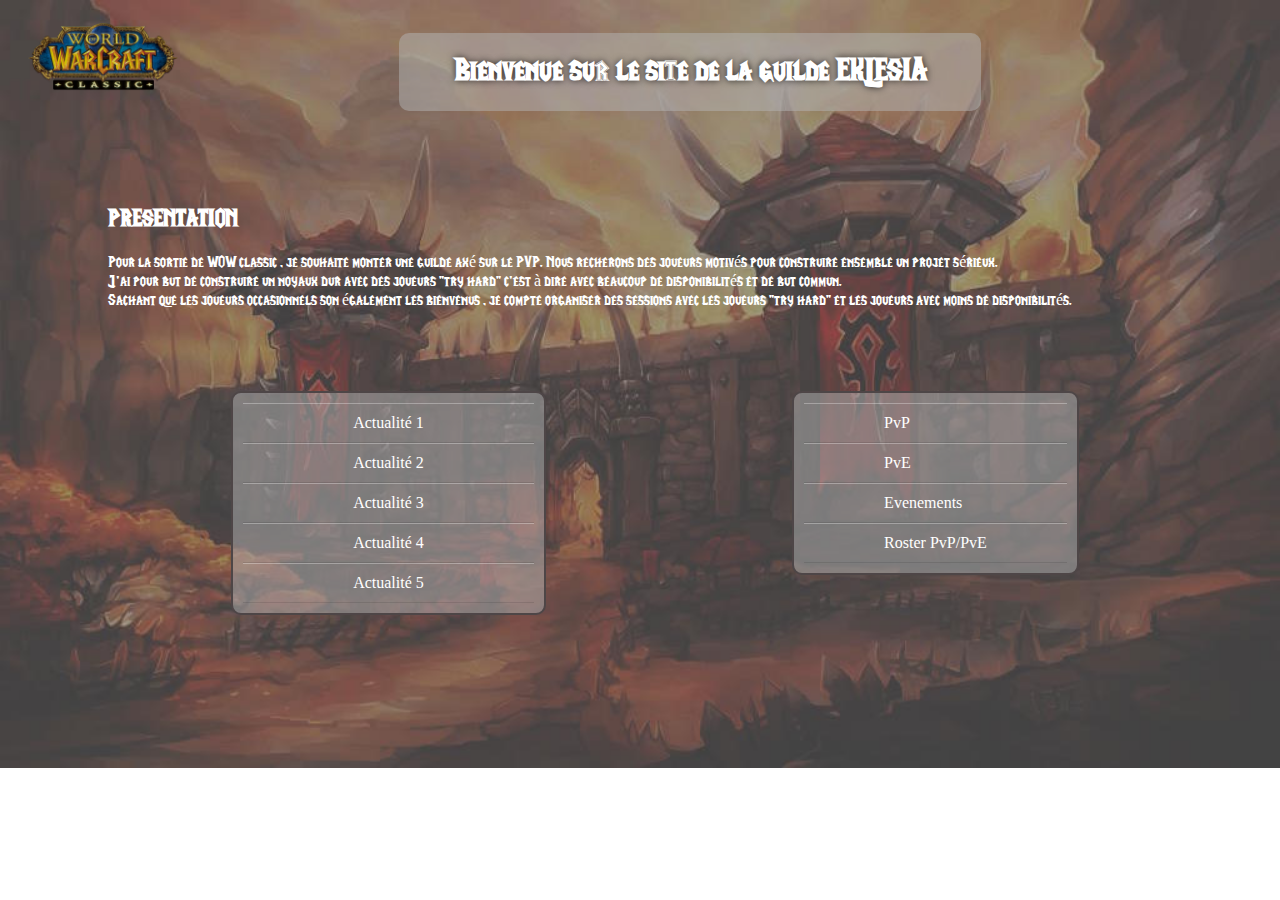
<file: index.html>
<!DOCTYPE>
<html>
		<head>
			<meta charset="utf-8"/>
			<link rel="stylesheet" href="style.css"/>
			<title>WOW CLASSIC</title>
		</head>
		<body>
			<header>
				<div class="logo">
					<img src="src/LOGO.png" alt="logo de wow classic">
				</div>
			</header>
			<div id="conteneurtotal">
				<div id="conteneur">
					<div class="fond">
						<h1>Bienvenue sur le site de la guilde EKLESIA</h1>
					</div>
					<div class="Presentation">
						<h2>PRESENTATION</h2>
						<p>Pour la sortie de WOW classic , je souhaite monter une guilde axé sur le PVP. Nous recherons des joueurs motivés pour construire ensemble un projet sérieux.</p>
						<p>J'ai pour but de construire un noyaux dur avec des joueurs "try hard" c'est à dire avec beaucoup de disponibilités et de but commun.</p>
						<p>Sachant que les joueurs occasionnels son également les bienvenus , je compte organiser des sessions avec les joueurs "try hard" et les joueurs avec moins de disponibilités.</p>
					</div>
				</div>
				<div id="conteneur2">
					<div class="News">
						<ul id="navigation">
							<li><a href="#">Actualité 1</a></li>
							<li><a href="#">Actualité 2</a></li>
							<li><a href="#">Actualité 3</a></li>
							<li><a href="#">Actualité 4</a></li>
							<li><a href="#">Actualité 5</a></li>
						</ul>
					</div>
					<div class="objectifs">
						<ul id="navigation2">
							<li><a href="PVP.html">PvP</a></li>
							<li><a href="#">PvE</a></li>
							<li><a href="#">Evenements</a></li>
							<li><a href="#">Roster PvP/PvE</a></li>
						</ul>
					</div>
				</div>
			</div>
		</div>

	</body>


</html>
</file>
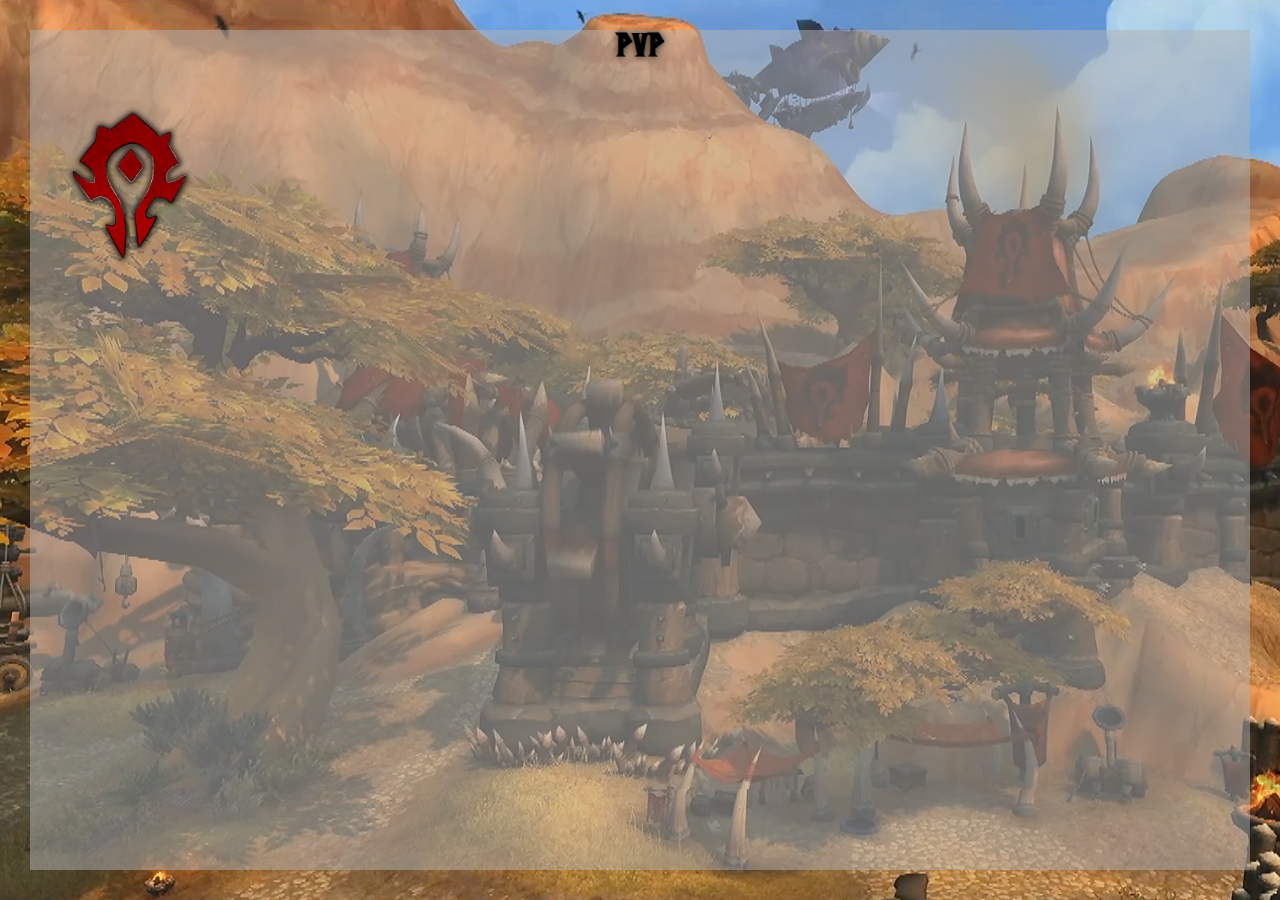
<file: PVP.html>
<DOCTYPE html>
<html>
	<head>
	 	<meta charset="utf-8">
	 	<link rel="stylesheet" href="PVP.css">
	 	<title>PVP</title>
    </head>
    <body>
    	<header>
			</header>
				<div id="conteneur">
					<div id="fond">
							<h1>PVP</h1>

						<div class="tetepage">
							<img src="src/hordewow2.png" alt="logo de wow classic2">
					</div>
					</div>





		</body>







</head>
</file>
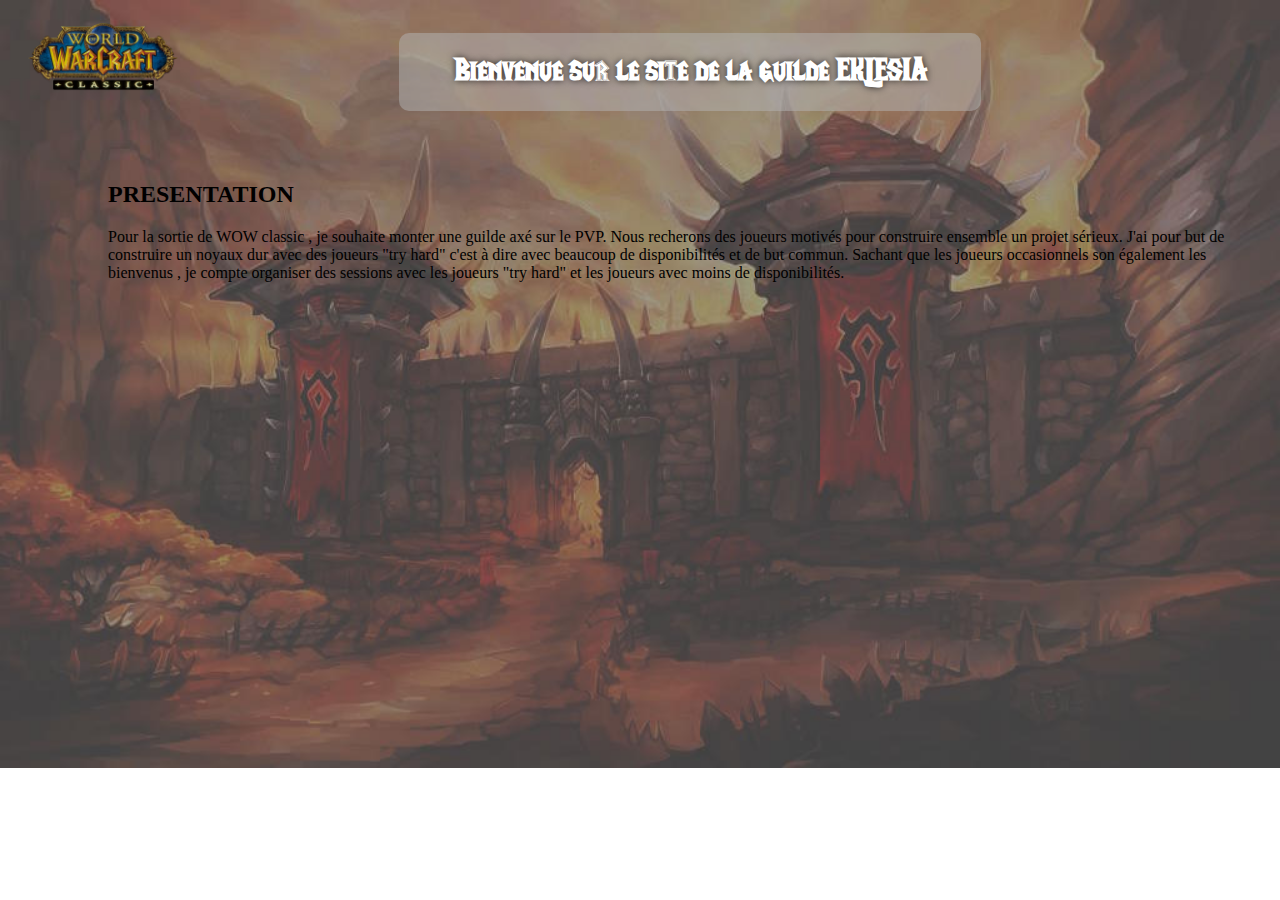
<file: warcraft.html>
<!DOCTYPE>
<html>
		<head>
			<meta charset="utf-8"/>
			<link rel="stylesheet" href="style.css"/>
			<title>WOW CLASSIC</title>
		</head>
		<body>
			<header>
				<div class="logo">
					<img src="LOGO.png" alt="logo de wow classic">
				</div>
			</header>

			<div id="conteneur">
				<div class="fond">
					<h1>Bienvenue sur le site de la guilde EKLESIA</h1>
				</div>
				<div class="News">
					<h2>PRESENTATION</h2>
					<p>Pour la sortie de WOW classic , je souhaite monter une guilde axé sur le PVP. Nous recherons des joueurs motivés pour construire ensemble un projet sérieux. J'ai pour but de construire un noyaux dur avec des joueurs "try hard" c'est à dire avec beaucoup de disponibilités et de but commun. Sachant que les joueurs occasionnels son également les bienvenus , je compte organiser des sessions avec les joueurs "try hard" et les joueurs avec moins de disponibilités.</p>
				</div>

				<div class="Présentation">

				</div>

			</div>

		</body>







</html>
</file>
<file: style.css>
/*Background */
body
{
	background: url("src/orgrimmar2.jpeg") no-repeat;
	background-size: 100%;
}

/*  Police   */
@font-face
{
	font-family: 'LifeCraft_Font';
	src: url('font/LifeCraft_Font.ttf') format('opentype');
}

/* LOGO */
.logo
{
	width: 100px;
	float:left;
}

.logo img
{
	margin: 15px 15px 15px 20px;
	width: 150px;
	height: auto;
}

/* le conteneur qui contient les deux contenus */
#conteneurtotal{
	display: flex;
	flex-direction: column;
}

/* Flex box contenu1 */
#conteneur
{
	display: flex;
	flex-direction: column;

}
.fond
{
	width: 50%;
	height: 12%;
	border-radius: 10px;
	background: rgba(179,179,179,0.5);
	margin: 25px auto;
}

h1
{
	font-family: 'LifeCraft_Font';
	text-align: center;
	color: white;
	text-shadow: 0px 0px 7px rgba(0, 0, 0, 0.75);
}

p{
	margin: 0;
}

/* les nouvelles du site */

.News{
	margin: 25px auto;
}

#navigation {
	background: rgba(179,179,179,0.5);
	border-radius: 10px;
	max-width: 300px;
	height: auto;
}

.News li {
	border-top: 1px solid rgba(255,255,255,0.3);
	border-bottom: 1px solid rgba(0,0,0,0.1);
	text-align: center;
	padding: 10px;
}

.News ul {
	list-style: none;
	padding: 10px;
	border: 2px solid #4e4647;
}

.News a {
	text-decoration: none;
	color: white;
	padding: 12px 100px 12px 100px;
}

.News a:hover {
	background: rgba(179,179,179,0.2);
}

/* Navbar */

#navigation2 {
	background: rgba(179,179,179,0.5);
	border-radius: 10px;
	max-width: 300px;
	height: auto;
}

.objectifs li {
	border-top: 1px solid rgba(255,255,255,0.3);
	border-bottom: 1px solid rgba(0,0,0,0.1);
	padding: 10px;
}

.objectifs ul {
	list-style: none;
	padding: 10px;
	border: 2px solid #4e4647;
}

.objectifs a {
	text-decoration: none;
	color: white;
	padding: 12px 70px 12px 70px;
}

.objectifs a:hover {
	background: rgba(179,179,179,0.2);
}

/* Présentation */

.presentation {
	margin-top: 50px;
	font-family: 'LifeCraft_Font';
	color: white;

}
/*Flex box contenu2 */

#conteneur2{
	display: flex;
	flex-direction: row;
	justify-content: center;
	padding: 40px 70px 30px 0;
}

/* les objectifs de la guilde */

.objectifs{
	border-radius: 10px;
	margin: 25px auto;
	max-width: 300px;
	height: auto;
}
</file>
<file: PVP.css>
body{
	background: url(src/VALLEY.PNG);
	background-size: cover;
	background-repeat: no-repeat;
	margin: 30px 30px 30px 30px;
}
@font-face
{
	font-family: 'LifeCraft_Font';
	src: url('font/LifeCraft_Font.ttf') format('opentype');
}

}
#conteneur{
	display: flex;
}

#contenu1{
	display: flex;
	flex-direction: column;
}
#fond{
	width: 100%;
	height: 100%;
	background: rgba(179,179,179,0.5);
}
h1{
	font-family: 'LifeCraft_Font';
	text-align: center;
	color: black;
	text-shadow: 0px 0px 7px rgba(0, 0, 0, 0.75);
	}
	.tetepage img{
		height: 200px;
		width: auto;
}
</file>
